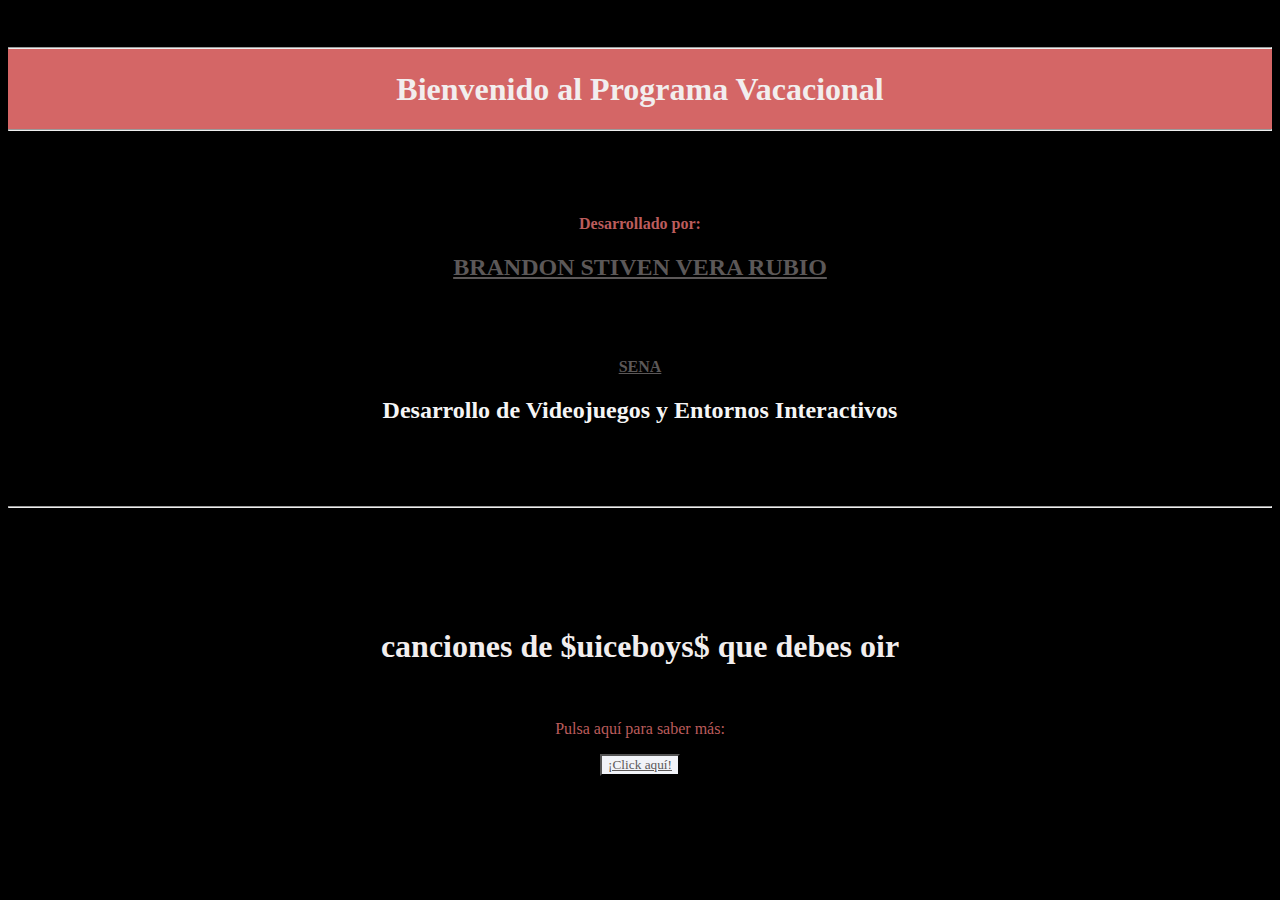
<file: index.html>
<!DOCTYPE html>
<html lang="es">
<head>
    <meta charset="UTF-8">
    <meta http-equiv="X-UA-Compatible" content="IE=edge">
    <meta name="viewport" content="width=device-width, initial-scale=1.0">
    <title>Dia 4_Reto 8</title>
    <link rel="stylesheet" href="styles/styles.css">
</head>
<body>
    <h1></h1>
     <br>
    <header class="bg-color">
        <hr>
        <h1 class="text-center bienvenida bg-color">Bienvenido al Programa Vacacional</h1>
        <hr>
    </header>
    <br> <br> <br> 
    <h4 class="text-center parrafo">Desarrollado por:</h4>
    <h2 class="text-center presentado text-link"><a href="https://github.com/Hades779" target="_blank"> BRANDON STIVEN VERA RUBIO</a></h2>
    <br> <br> 
    <h4  class="text-center  parrafo"> <a href="https://www.sena.edu.co/es-co/Paginas/default.aspx" target="_blank">SENA</a></h4>
    <h2 class="text-center presentado">Desarrollo de Videojuegos y Entornos Interactivos</h2>
    <br> <br> <br> <hr> <br> <br> <br> <br> <br>
    <h1 class="text-center bienvenida">canciones de $uiceboys$ que debes oir</h1>
    <br>
    <p class="text-center parrafo">Pulsa aquí para saber más:</p>

    <div style="align-items: center; text-align: center;" class="boton">
        <button class="text-boton"><a href="hades.html">¡Click aquí!</a></button>
    </div>
</body>
</html>
</file>
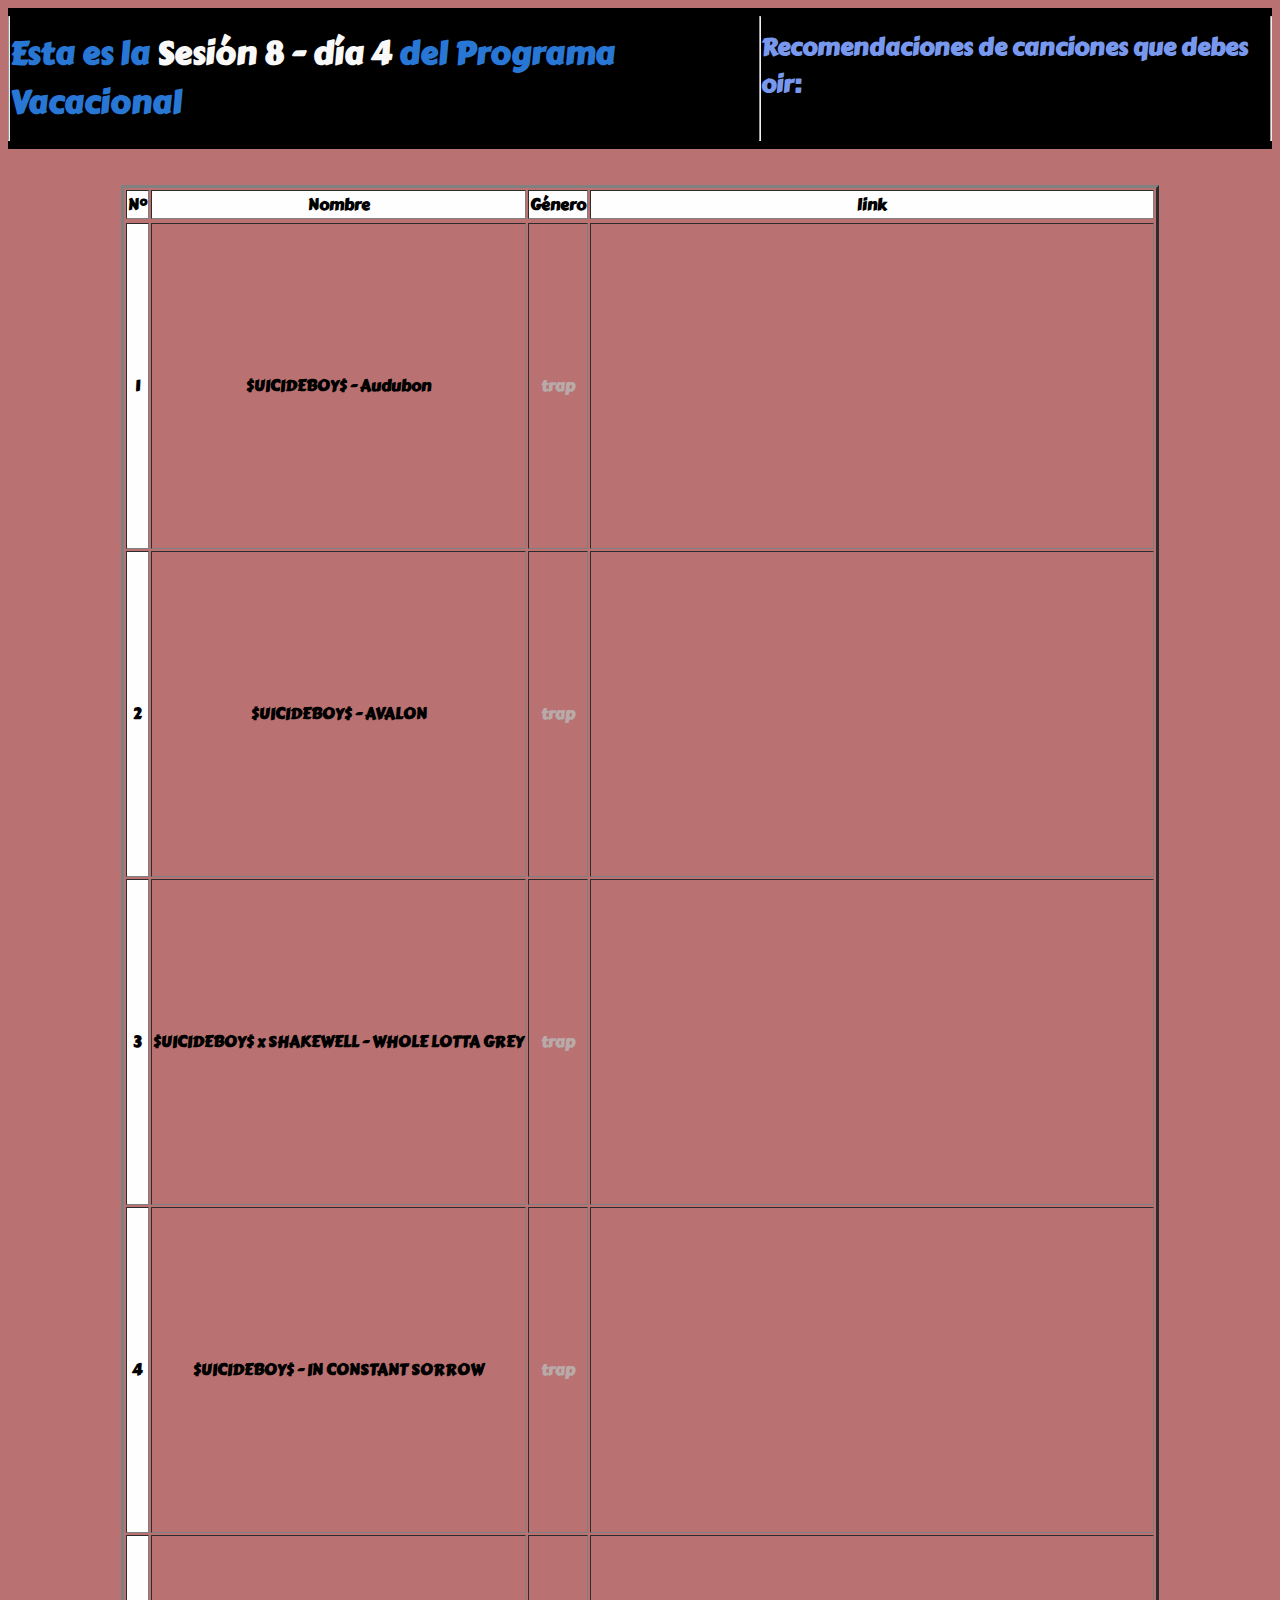
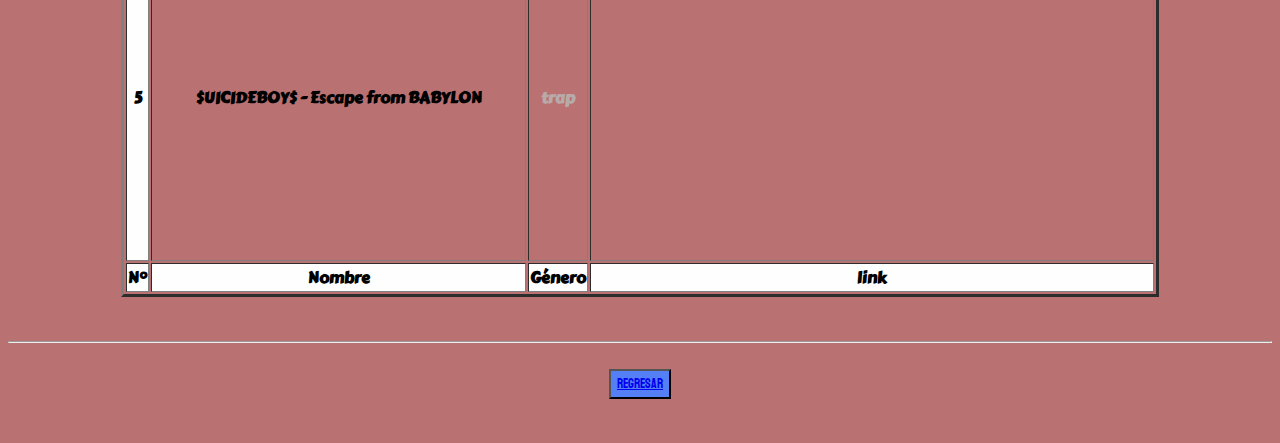
<file: hades.html>
<!DOCTYPE html>
<html lang="en">
<head>
    <meta charset="UTF-8">
    <meta http-equiv="X-UA-Compatible" content="IE=edge">
    <meta name="viewport" content="width=device-width, initial-scale=1.0">
    <link rel="stylesheet" href="styles/hades.css">
    <link rel="shortcut icon" href="assets/logosena.png">

    <link rel="preconnect" href="https://fonts.googleapis.com">
    <link rel="preconnect" href="https://fonts.gstatic.com" crossorigin>
    <link href="https://fonts.googleapis.com/css2?family=Londrina+Solid&display=swap" rel="stylesheet">

    <link rel="preconnect" href="https://fonts.googleapis.com">
    <link rel="preconnect" href="https://fonts.gstatic.com" crossorigin>
    <link href="https://fonts.googleapis.com/css2?family=Carter+One&display=swap" rel="stylesheet">

    <link rel="preconnect" href="https://fonts.googleapis.com">
    <link rel="preconnect" href="https://fonts.gstatic.com" crossorigin>
    <link href="https://fonts.googleapis.com/css2?family=Koulen&display=swap" rel="stylesheet">

    <title>Sesión 8</title>
</head>


<body class="body1">
    

<header class="bg-color center1">
    <hr>
    <h1 class="bienvenida">Esta es la <span class="sesion"> Sesión 8 - día 4</span> del Programa Vacacional</h1>
    <hr><br><br>
    <br>
    <h2 class="presentado">Recomendaciones de canciones que debes oir:</h2>
    <hr> 
</header>
    <br> <br>

    <center>
    <table border="3px">
        <tr>
            <thead>
                <th class="esquinas">N°</th>
                <th class="esquinas">Nombre</th>
                <th class="esquinas">Género </th>
                <th class="esquinas">link</th>
            </thead>

        </tr>

        <tbody>

            <tr>
                <th class="esquinas" >1</th>
                <th class="nombre" >$UICIDEBOY$ - Audubon</th> 
                <th>trap</th>
                <th><iframe width="560" height="315" src="https://www.youtube.com/embed/sewad1OnOC8" title="YouTube video player" frameborder="0" allow="accelerometer; autoplay; clipboard-write; encrypted-media; gyroscope; picture-in-picture; web-share" allowfullscreen></iframe> </th>
            </tr>

            <tr>
                <th class="esquinas" >2</th>
                <th class="nombre" >ㅤㅤㅤㅤ$UICIDEBOY$ - AVALONㅤㅤㅤㅤ</th>                                                                         
                <th>trap</th>
                <th><iframe width="560" height="315" src="https://www.youtube.com/embed/wFmAafUTJn0" title="YouTube video player" frameborder="0" allow="accelerometer; autoplay; clipboard-write; encrypted-media; gyroscope; picture-in-picture; web-share" allowfullscreen></iframe></th>
            </tr>

            <tr>
                <th class="esquinas" >3</th>
                <th class="nombre" > $UICIDEBOY$ x SHAKEWELL - WHOLE LOTTA GREY</th>                      
                <th>trap</th>
                <th><iframe width="560" height="315" src="https://www.youtube.com/embed/nQ7LJuD4SCE" title="YouTube video player" frameborder="0" allow="accelerometer; autoplay; clipboard-write; encrypted-media; gyroscope; picture-in-picture; web-share" allowfullscreen></iframe></th>
            </tr>

            <tr>
                <th class="esquinas" >4</th>
                <th class="nombre" >ㅤ$UICIDEBOY$ - IN CONSTANT SORROWㅤ</th>
                <th>trap</th>
                <th> <iframe width="560" height="315" src="https://www.youtube.com/embed/pdWB0k3kPr4" title="YouTube video player" frameborder="0" allow="accelerometer; autoplay; clipboard-write; encrypted-media; gyroscope; picture-in-picture; web-share" allowfullscreen></iframe></th>
            </tr>

            <tr>
                <th class="esquinas" >5</th>
                <th class="nombre" >$UICIDEBOY$ - Escape from BABYLON</th>
                <th>ㅤㅤㅤㅤㅤㅤㅤtrapㅤㅤㅤㅤㅤㅤㅤ</th>
                <th><iframe width="560" height="315" src="https://www.youtube.com/embed/L_ptSU5jNFc" title="YouTube video player" frameborder="0" allow="accelerometer; autoplay; clipboard-write; encrypted-media; gyroscope; picture-in-picture; web-share" allowfullscreen></iframe></th>
            </tr>


            <tr  >
                <th class="esquinas">N°</th>
                <th class="esquinas">Nombre</th>
                <th class="esquinas">Género</th>
                <th class="esquinas">link</th>
            </tr>

        </tbody>

    </table>
    </center>

    <br> <br> <hr> <br>

    <div class="boton text-center">
        <button class="text-boton"><a href="index.html">Regresar</a></button>
    </div>
    <br> <br>
    

</body>
</html>
</file>
<file: styles/styles.css>
body{
    background-color: #000000;
}
.bg-color{
    background-color: #d46666;
}
.text-center{
    display: flex;
    justify-content: center;
}
.center1{
    justify-content: center;
   display: flex;
}
.bienvenida{
    color: #f2eeee;
    font-family: 'Carter One', cursive;
}
.presentado{
    color: #f5f5f5;
    font-family: 'Carter One', cursive;
}
.parrafo{
    color: #bb5c5c;
    font-family: 'Carter One', cursive;
}
.text-boton{
    background-color: #f1f3f8;
    color: #12d78c;
    font-family: 'Koulen', cursive;
}
.text-boton:hover{
    background-color: #2f00ff;
    color: #547ff5;
    font-style: italic;
    font-family: 'Koulen', cursive;
}
.sesion{
    color: #9f6d6d;
}
a{
    color: rgb(92, 88, 88);
}
</file>
<file: styles/hades.css>
.body1{
    background-color: #b97171;
}
.bg-color{
    background-color: #000000;
}
.text-center{
    display: flex;
    justify-content: center;
}
.center1{
    justify-content: center;
   display: flex;
}
.bienvenida{
    color: #2977d5;
    font-family: 'Carter One', cursive;
}
.presentado{
    color: #7898ed;
    font-family: 'Carter One', cursive;
}
.parrafo{
    color: #b0beff;
    font-family: 'Carter One', cursive;
}
.text-boton{
    background-color: #547ff5;
    color: #00ff9d;
    font-family: 'Koulen', cursive;
}
.text-boton:hover{
    background-color: #00ff9d;
    color: #547ff5;
    font-style: italic;
    font-family: 'Koulen', cursive;
}
.sesion{
    color: #f9f9f9;
}
.esquinas{
    color: #000000;
    background-color: #fefeff;
    font-family: 'Carter One', cursive;
}
.esquinas:hover{
    color: #61c09c;
    background-color: #0066ff;
    font-family: 'Carter One', cursive;
    font-style: italic;
}
.nombre{
    color: #000000;
    font-family: 'Carter One', cursive;
}
th{
    color: #b9aaaa;
    font-family: 'Carter One', cursive;
}
</file>
